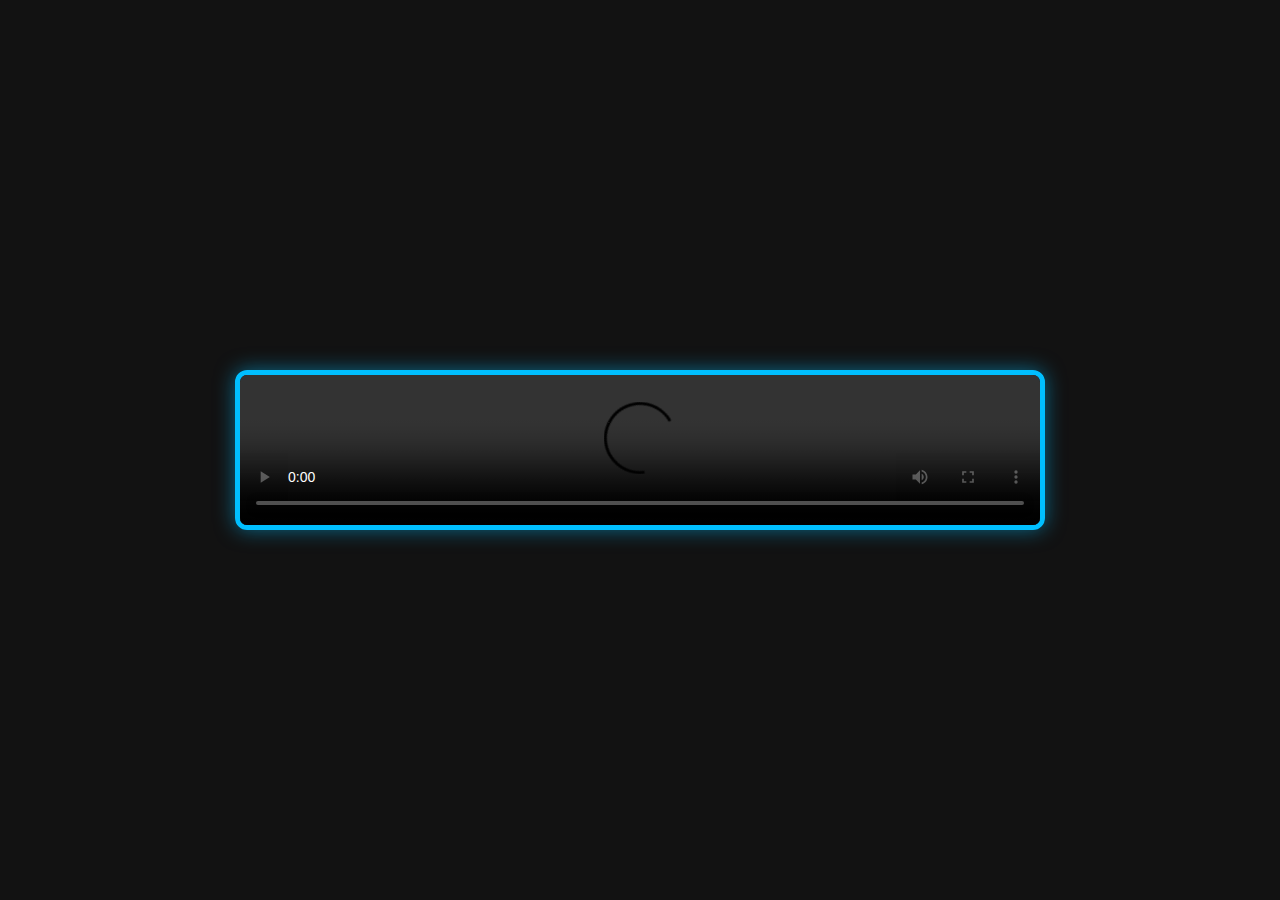
<file: play.html>
<!DOCTYPE html>
<html lang="pt-BR">
<head>
  <meta charset="UTF-8" />
  <title>Player</title>
  <style>
    body {
      background: #121212;
      color: #fff;
      display: flex;
      justify-content: center;
      align-items: center;
      height: 100vh;
      margin: 0;
    }
    video {
      width: 80%;
      max-width: 800px;
      border: 5px solid #00bfff;
      border-radius: 12px;
      box-shadow: 0 0 20px rgba(0,191,255,0.5);
    }
  </style>
</head>
<body>

  <video controls>
    <source src="https://sample-videos.com/video321/mp4/480/big_buck_bunny_480p_30mb.mp4" type="video/mp4">
    Seu navegador não suporta o elemento de vídeo.
  </video>
</body>
</html>
</file>
